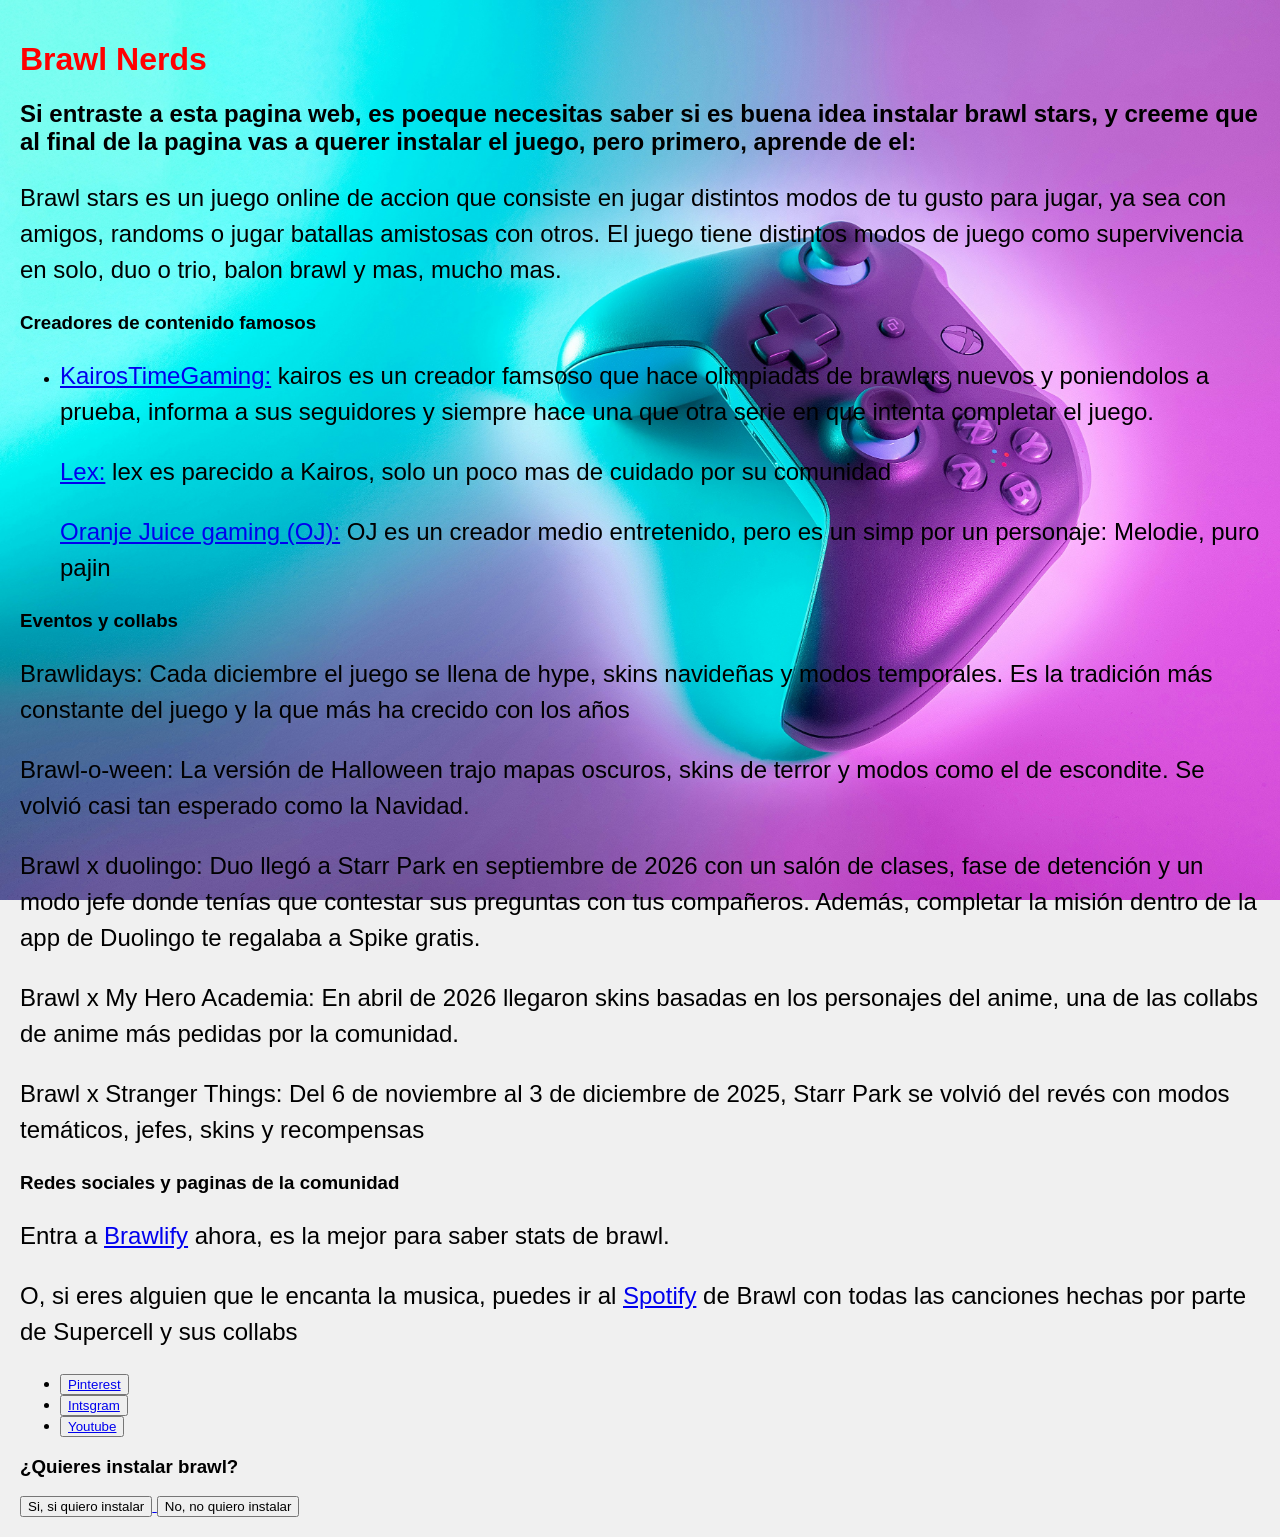
<file: index.html>
<!DOCTYPE html>
<html lang="es">
<head>
    <meta charset="UTF-8">
    <meta name="viewport" content="width=device-width, initial-scale=1.0">
    <title>Brawl Nerds</title>
    <link rel="stylesheet" href="style.css">
    <link rel="icon" type="image" href="descarga.ico"
</head>
<body>
    
   <div class="informacion">
    <h1>Brawl Nerds</h1>
    <h2> Si entraste a esta pagina web, es poeque necesitas saber si es buena idea instalar brawl stars, y creeme que al final de la pagina vas a querer instalar el juego, pero primero, aprende de el:</h2>
    <p> Brawl stars es un juego online de accion que consiste en jugar distintos modos de tu gusto para jugar, ya sea con amigos, randoms o jugar batallas amistosas con otros. El juego tiene distintos modos de juego como supervivencia en solo, duo o trio, balon brawl y mas, mucho mas. </p>
    <h3>Creadores de contenido famosos</h3>
   <ul> 
 <li>
    <p><a href="https://www.youtube.com/@KairosGaming" >KairosTimeGaming:</a> kairos es un creador famsoso que hace olimpiadas de brawlers nuevos y poniendolos a prueba, informa a sus seguidores y siempre hace una que otra serie en que intenta completar el juego. </p>
    <p><a href="https://www.youtube.com/@RealLex" >Lex:</a> lex es parecido a Kairos, solo un poco mas de cuidado por su comunidad</p>
    <p><a href="https://www.youtube.com/@orangejuice" >Oranje Juice gaming (OJ):</a> OJ es un creador medio entretenido, pero es un simp por un personaje: Melodie, puro pajin</p>
 </li>
</ul>
    <h3>Eventos y collabs</h3>
<p>Brawlidays: Cada diciembre el juego se llena de hype, skins navideñas y modos temporales. Es la tradición más constante del juego y la que más ha crecido con los años</p>
<p>Brawl-o-ween:  La versión de Halloween trajo mapas oscuros, skins de terror y modos como el de escondite. Se volvió casi tan esperado como la Navidad.</p>
<p>Brawl x duolingo:  Duo llegó a Starr Park en septiembre de 2026 con un salón de clases, fase de detención y un modo jefe donde tenías que contestar sus preguntas con tus compañeros. Además, completar la misión dentro de la app de Duolingo te regalaba a Spike gratis.</p>
<p>Brawl x My Hero Academia:  En abril de 2026 llegaron skins basadas en los personajes del anime, una de las collabs de anime más pedidas por la comunidad.⁠</p>
<p>Brawl x Stranger Things: Del 6 de noviembre al 3 de diciembre de 2025, Starr Park se volvió del revés con modos temáticos, jefes, skins y recompensas</p>

<h3>Redes sociales y paginas de la comunidad</h3>
<p>Entra a <a href="https://brawlify.com/#google_vignette" >Brawlify</a> ahora, es la mejor para saber stats de brawl.</p>
    <p> O, si eres alguien que le encanta la musica, puedes ir al <a href= "https://open.spotify.com/playlist/2K3u7KqVxn8xLdaD60cMDW" >Spotify</a> de Brawl con todas las canciones hechas por parte de Supercell y sus collabs </p> 
    <ul>
    <li><button><a href="https://es.pinterest.com/search/pins/?q=brawl%20stars&rs=ac&len=5&source_id=ac_oDomsqkl&eq=brawl&etslf=8036"> Pinterest</a></button></li>
    <li><button><a href="https://www.instagram.com/brawlstars/" >Intsgram</a></button></li>
    <li><button><a href="https://www.youtube.com/@BrawlStars" >Youtube</a></button></li>
</ul>
    <h3>¿Quieres instalar brawl?</h3> 
    <a href="https://play.google.com/store/search?q=brawl%20stars&c=apps&hl=es_419">
        <button>Si, si quiero instalar</button>
    </a>  
    <a href="https://docs.google.com/forms/d/1SXEIjAnpMBPIrKLbBNU6wVMDFQKB4zvxduEWUa99nbg/edit"> 
<button>No, no quiero instalar</button>
    </a>
   </div> 
</body>
</html>
</file>
<file: style.css>
body {
    background-color: #f0f0f0;
    font-family: Arial, sans-serif;
    margin: 0;
    padding: 20px;
}

h2 {
    color: black;
    font-size: 1.5rem;
}

p {
    color:black;
    font-size: 1.5rem;
    line-height: 1.5;
}
 
body {
    background-image: url('javier-martinez-hUD0PUczwJQ-unsplash.jpg');
    background-size: cover;
    background-repeat: no-repeat;
    background-position: center;
    background-attachment: fixed;
}


h1 { color: red;
    outline-color: black;
    outline-width: 2px;
    font-size: 3; 
}



h3 { color:black

     
}
</file>
